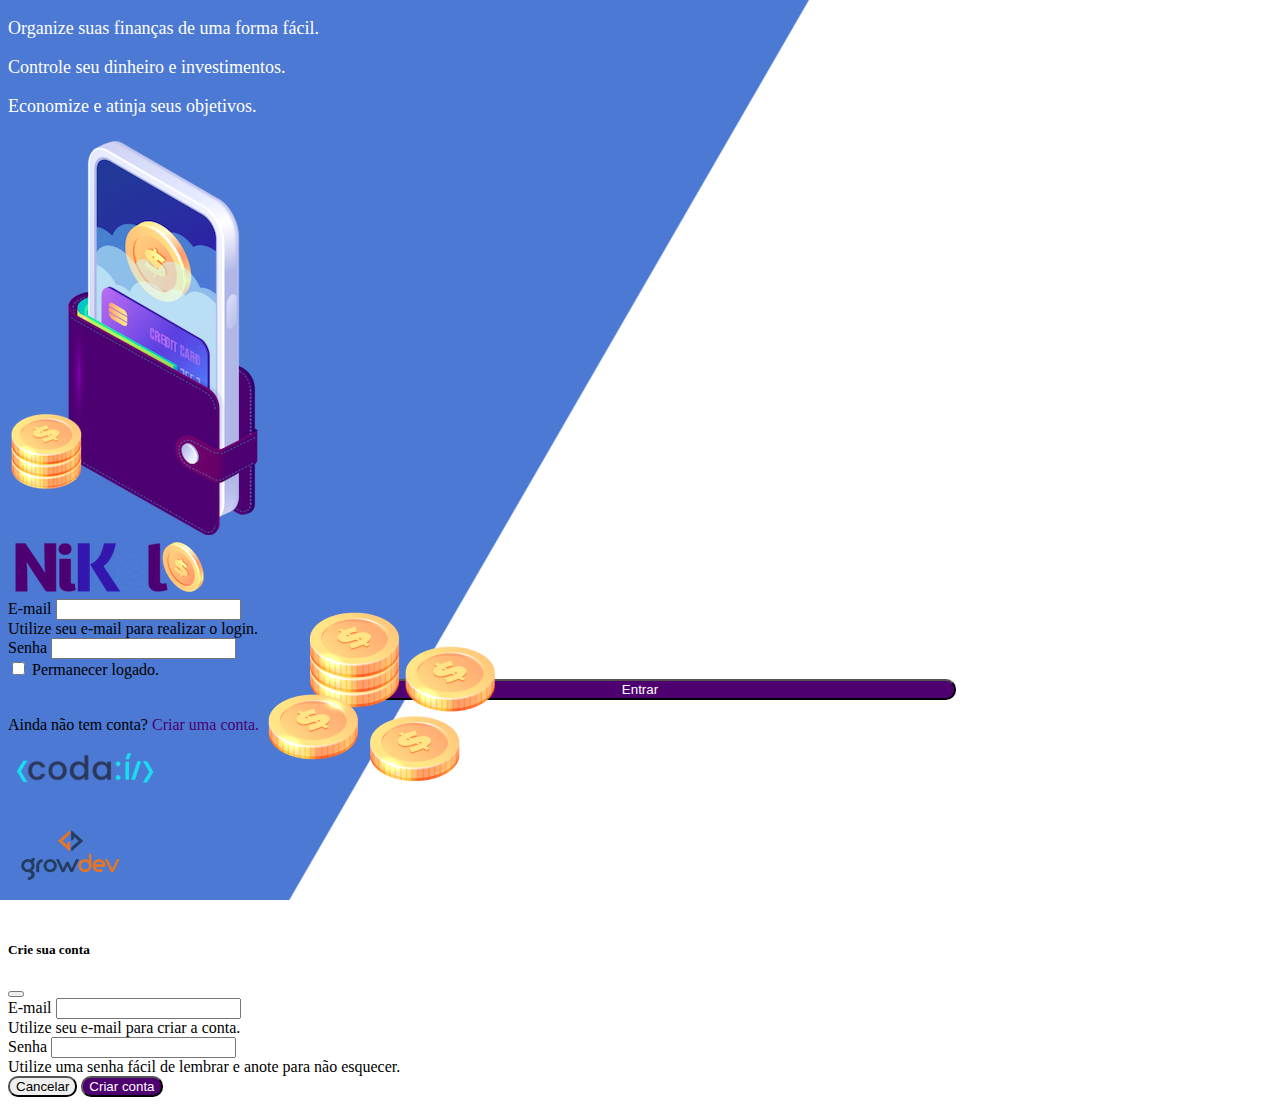
<file: index.html>
<!DOCTYPE html>
<html lang="pt">

<head>
    <meta charset="UTF-8">
    <meta http-equiv="X-UA-Compatible" content="IE=edge">
    <meta name="viewport" content="width=device-width, initial-scale=1.0">
    <title>Nikel</title>
    <link href="https://cdn.jsdelivr.net/npm/bootstrap@5.1.3/dist/css/bootstrap.min.css" rel="stylesheet"
        integrity="sha384-1BmE4kWBq78iYhFldvKuhfTAU6auU8tT94WrHftjDbrCEXSU1oBoqyl2QvZ6jIW3" crossorigin="anonymous">
    <link rel="stylesheet" href="./css/styles.css">
</head>

<body id="login">
    <main>
        <div class="container">
            <div class="row vh-100">
                <div class="col d-flex justify-content-center my-5 flex-column">
                    <div class="text-login">
                        <p>Organize suas finanças de uma forma fácil.</p>
                        <p>Controle seu dinheiro e investimentos.</p>
                        <p>Economize e atinja seus objetivos.</p>
                    </div>
                    <div class="text-center">
                        <img src="./assets/images/pocket.png" alt="image pocket" class="img-fluid" srcset="">
                        <img src="./assets/images/coins.png" alt="image coins"
                            class="img-fluid d-none d-md-inline coins" srcset="">
                    </div>
                </div>
                <div class="col d-flex justify-content-center my-5 flex-column">
                    <div class="container">
                        <div class="row">
                            <div class="col">
                                <div class="text-center mb-3">
                                    <img src="./assets/images/nikel-logo.png" alt="logo nikel" class="img-fluid"
                                        srcset="">
                                </div>
                            </div>
                        </div>
                        <div class="row">
                            <div class="col">
                                <form id="login-form">
                                    <div class="mb-3">
                                        <label for="email-input" class="form-label">E-mail</label>
                                        <input type="email" class="form-control" id="email-input"
                                            aria-describedby="emailHelp">
                                        <div id="emailHelp" class="form-text">Utilize seu e-mail para realizar o login.
                                        </div>
                                    </div>
                                    <div class="mb-3">
                                        <label for="password-input" class="form-label">Senha</label>
                                        <input type="password" class="form-control" id="password-input">
                                    </div>
                                    <div class="mb-3 form-check">
                                        <input type="checkbox" class="form-check-input" id="session-check">
                                        <label class="form-check-label" for="session-check">Permanecer logado.</label>
                                    </div>
                                    <button type="submit" class="btn button-login">Entrar</button>
                                </form>
                            </div>
                        </div>
                        <div class="row">
                            <div class="col">
                                <p class="text-center mt-2 form-text" data-bs-toggle="modal"
                                    data-bs-target="#register-modal">Ainda não tem conta? <span
                                        class="link-default">Criar
                                        uma conta.</span></p>
                            </div>
                        </div>
                        <div class="row">
                            <div class="col">
                                <div class="text-center mt-5">
                                    <img src="./assets/images/codai-logo.png" alt="" srcset="">
                                </div>
                            </div>
                        </div>
                        <div class="row">
                            <div class="col">
                                <div class="text-center">
                                    <img src="./assets/images/growdev-logo.png" alt="" srcset="">
                                </div>
                            </div>
                        </div>
                    </div>
                </div>
            </div>
        </div>
        <!-- Modal -->
        <div class="modal fade" id="register-modal" tabindex="-1" aria-labelledby="exampleModalLabel"
            aria-hidden="true">
            <div class="modal-dialog">
                <div class="modal-content">
                    <div class="modal-header">
                        <h5 class="modal-title" id="exampleModalLabel">Crie sua conta</h5>
                        <button type="button" class="btn-close" data-bs-dismiss="modal" aria-label="Close"></button>
                    </div>
                    <form id="create-form">
                        <div class="modal-body">
                            <div class="mb-3">
                                <label for="email-create-input" class="form-label">E-mail</label>
                                <input type="email" class="form-control" id="email-create-input"
                                    aria-describedby="emailHelp" required>
                                <div id="emailHelp" class="form-text">Utilize seu e-mail para criar a conta.
                                </div>
                            </div>
                            <div class="mb-3">
                                <label for="password-create-input" class="form-label">Senha</label>
                                <input type="password" class="form-control" id="password-create-input" required>
                                <div id="emailHelp" class="form-text">Utilize uma senha fácil de lembrar e anote para
                                    não esquecer.
                                </div>
                            </div>
                        </div>
                        <div class="modal-footer">
                            <button type="button" class="btn btn-secondary button-cancel"
                                data-bs-dismiss="modal">Cancelar</button>
                            <button type="submit" class="btn button-default">Criar conta</button>
                        </div>
                    </form>
                </div>
            </div>
        </div>
    </main>
    <script src="https://cdn.jsdelivr.net/npm/bootstrap@5.1.3/dist/js/bootstrap.bundle.min.js"
        integrity="sha384-ka7Sk0Gln4gmtz2MlQnikT1wXgYsOg+OMhuP+IlRH9sENBO0LRn5q+8nbTov4+1p"
        crossorigin="anonymous"></script>
        <script src="./js/index.js"></script>
</body>

</html>
</file>
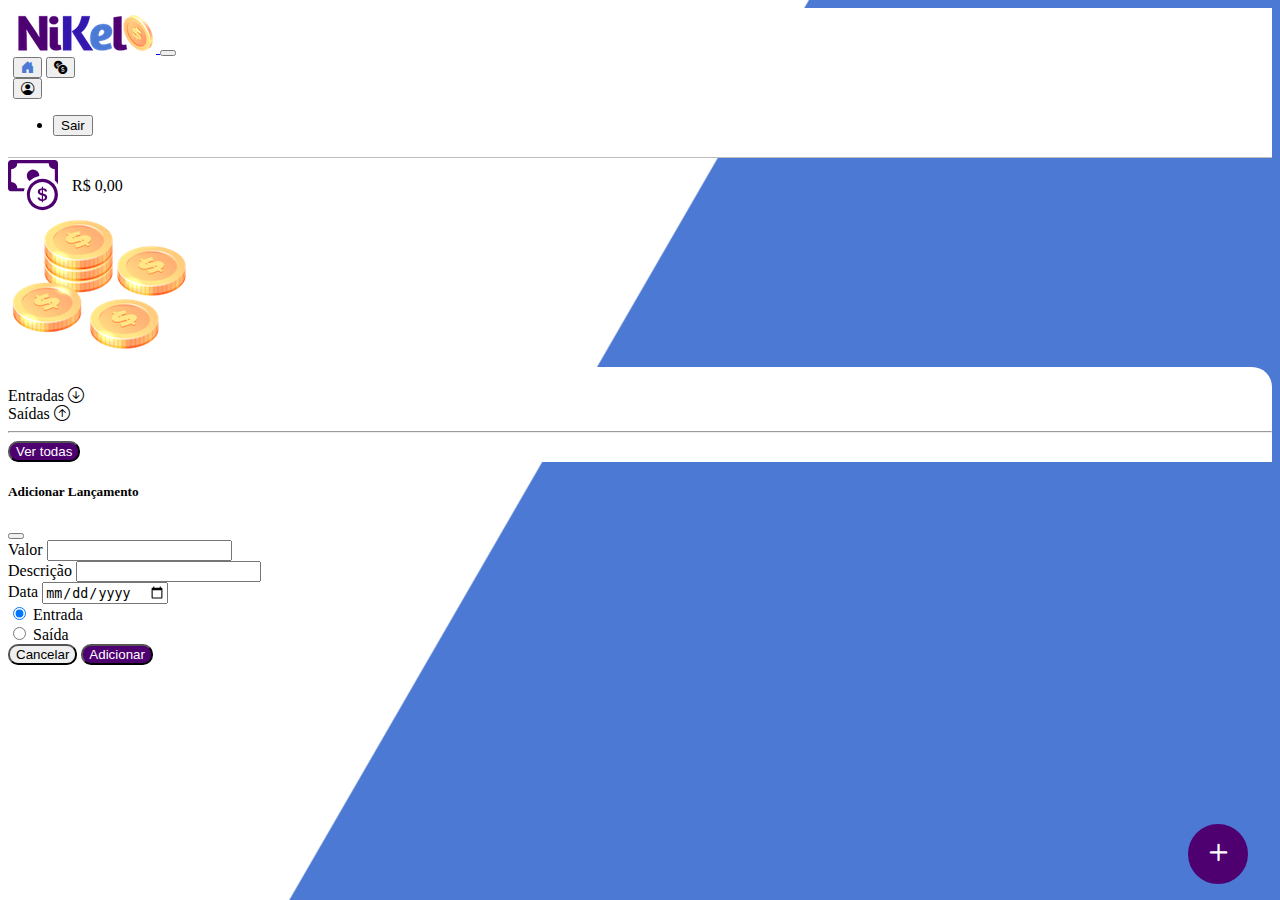
<file: home.html>
<!DOCTYPE html>
<html lang="pt">

<head>
    <meta charset="UTF-8">
    <meta http-equiv="X-UA-Compatible" content="IE=edge">
    <meta name="viewport" content="width=device-width, initial-scale=1.0">
    <title>Nikel - Home</title>
    <link href="https://cdn.jsdelivr.net/npm/bootstrap@5.1.3/dist/css/bootstrap.min.css" rel="stylesheet"
        integrity="sha384-1BmE4kWBq78iYhFldvKuhfTAU6auU8tT94WrHftjDbrCEXSU1oBoqyl2QvZ6jIW3" crossorigin="anonymous">
    <link rel="stylesheet" href="https://cdn.jsdelivr.net/npm/bootstrap-icons@1.7.2/font/bootstrap-icons.css">
    <link rel="stylesheet" href="./css/styles.css">
</head>

<body id="app">
    <header>
        <nav class="navbar navbar-expand navbar-light bg-white">
            <div class="container-fluid">
                <a class="navbar-brand" href="#">
                    <img src="./assets/images/nikel-small-logo.png" alt="logo nikel" class="img-fluid" srcset="">
                </a>
                <button class="navbar-toggler" type="button" data-bs-toggle="collapse"
                    data-bs-target="#navbarSupportedContent" aria-controls="navbarSupportedContent"
                    aria-expanded="false" aria-label="Toggle navigation">
                    <span class="navbar-toggler-icon"></span>
                </button>
                <div class="collapse navbar-collapse justify-content-end" id="navbarSupportedContent">
                    <div class="d-flex menu">
                        <a href="home.html"><button class="btn" type="button"><i
                                    class="bi bi-house-door-fill fs-4 color-secondary"></i></button></a>
                        <a href="transactions.html"><button class="btn" type="button"><i
                                    class="bi bi-currency-exchange fs-4"></i></button></a>

                        <div class="dropdown">
                            <button class="btn" type="button" id="dropdownMenuButton1" data-bs-toggle="dropdown"
                                aria-expanded="false">
                                <i class="bi bi-person-circle fs-4"></i>
                            </button>
                            <ul class="dropdown-menu logout" aria-labelledby="dropdownMenuButton1">
                                <li><button class="dropdown-item" id="button-logout">Sair</button></li>
                            </ul>
                        </div>
                    </div>

                </div>
            </div>
        </nav>
    </header>
    <main>
        <div class="container-lg">
            <div class="row">
                <div class="col d-flex mt-4 justify-content-start align-items-center">
                    <i class="bi bi-cash-coin color-primary icon-detail"></i>
                    <span class="fs-2" id="total"> R$ 0,00</span>
                </div>
                <div class="col d-flex mt-4 justify-content-end">
                    <div class="text-center">
                        <img src="./assets/images/coins-small.png" alt="image coins" srcset="">
                    </div>
                </div>
            </div>
            <div class="row">
                <div class="col-12 info shadow-lg">
                    <div class="container">
                        <div class="row">
                            <div class="col-6">
                                <span class="fs-4">Entradas <i
                                        class="bi bi-arrow-down-circle fs-2 align-middle"></i></span>
                            </div>
                            <div class="col-6">
                                <span class="fs-4">Saídas <i class="bi bi-arrow-up-circle fs-2 align-middle"></i></span>
                            </div>
                            <div class="col-12 my-2">
                                <hr>
                            </div>
                        </div>
                        <div class="row">
                            <div class="col-6">
                                <div class="container p-0" id="cash-in-list">

                            </div>
                        </div>
                            <div class="col-6">
                                <div class="container p-0" id="cash-out-list">
                                    
                                </div>
                            </div>
                            <div class="col-12 mb-4">
                                <button type="button" class="btn button-default" id="transactions-button">Ver todas</button>
                            </div>
                        </div>
                    </div>
                </div>
            </div>
            <button class="btn button-float" data-bs-toggle="modal" data-bs-target="#transaction-modal"><i
                    class="bi bi-plus"></i></button>
        </div>

        <!-- Modal -->
        <div class="modal fade" id="transaction-modal" tabindex="-1" aria-labelledby="exampleModalLabel"
            aria-hidden="true">
            <div class="modal-dialog">
                <div class="modal-content">
                    <div class="modal-header">
                        <h5 class="modal-title" id="exampleModalLabel">Adicionar Lançamento</h5>
                        <button type="button" class="btn-close" data-bs-dismiss="modal" aria-label="Close"></button>
                    </div>
                    <form id="transaction-form">
                        <div class="modal-body">
                            <div class="mb-3">
                                <label for="value-input" class="form-label">Valor</label>
                                <input type="number" step="any" class="form-control" id="value-input" aria-describedby="emailHelp" required>
                            </div>
                            <div class="mb-3">
                                <label for="description-input" class="form-label">Descrição</label>
                                <input type="text" class="form-control" id="description-input" required>
                            </div>
                            <div class="mb-3">
                                <label for="date-input" class="form-label">Data</label>
                                <input type="date" class="form-control" id="date-input" required>
                            </div>
                            <div class="mb-3">
                                <div class="form-check form-check-inline">
                                    <input class="form-check-input" type="radio" name="type-input" id="inlineRadio1"
                                        value="1" checked>
                                    <label class="form-check-label" for="inlineRadio1">Entrada</label>
                                </div>
                                <div class="form-check form-check-inline">
                                    <input class="form-check-input" type="radio" name="type-input" id="inlineRadio2"
                                        value="2">
                                    <label class="form-check-label" for="inlineRadio2">Saída</label>
                                </div>
                            </div>
                        </div>
                        <div class="modal-footer">
                            <button type="button" class="btn btn-secondary button-cancel"
                                data-bs-dismiss="modal">Cancelar</button>
                            <button type="submit" class="btn button-default">Adicionar</button>
                        </div>
                    </form>
                </div>
            </div>
        </div>
    </main>
    <script src="https://cdn.jsdelivr.net/npm/bootstrap@5.1.3/dist/js/bootstrap.bundle.min.js"
        integrity="sha384-ka7Sk0Gln4gmtz2MlQnikT1wXgYsOg+OMhuP+IlRH9sENBO0LRn5q+8nbTov4+1p"
        crossorigin="anonymous"></script>
    <script src="./js/home.js"></script>
</body>
</html>
</file>
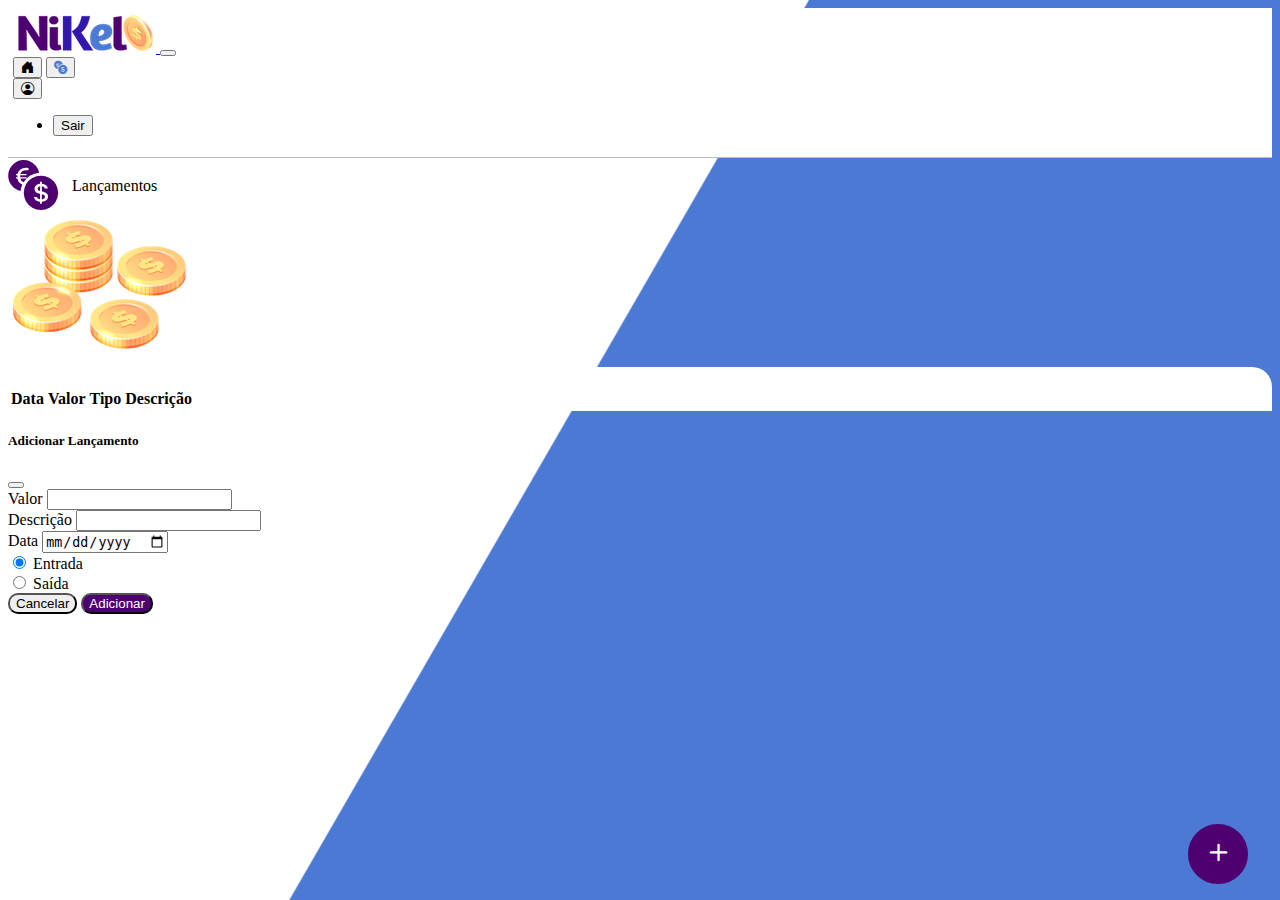
<file: transactions.html>
<!DOCTYPE html>
<html lang="pt">

<head>
    <meta charset="UTF-8">
    <meta http-equiv="X-UA-Compatible" content="IE=edge">
    <meta name="viewport" content="width=device-width, initial-scale=1.0">
    <title>Nikel - Lançamentos</title>
    <link href="https://cdn.jsdelivr.net/npm/bootstrap@5.1.3/dist/css/bootstrap.min.css" rel="stylesheet"
        integrity="sha384-1BmE4kWBq78iYhFldvKuhfTAU6auU8tT94WrHftjDbrCEXSU1oBoqyl2QvZ6jIW3" crossorigin="anonymous">
    <link rel="stylesheet" href="https://cdn.jsdelivr.net/npm/bootstrap-icons@1.7.2/font/bootstrap-icons.css">
    <link rel="stylesheet" href="./css/styles.css">
</head>

<body id="app">
    <header>
        <nav class="navbar navbar-expand navbar-light bg-white">
            <div class="container-fluid">
                <a class="navbar-brand" href="#">
                    <img src="./assets/images/nikel-small-logo.png" alt="logo nikel" class="img-fluid" srcset="">
                </a>
                <button class="navbar-toggler" type="button" data-bs-toggle="collapse"
                    data-bs-target="#navbarSupportedContent" aria-controls="navbarSupportedContent"
                    aria-expanded="false" aria-label="Toggle navigation">
                    <span class="navbar-toggler-icon"></span>
                </button>
                <div class="collapse navbar-collapse justify-content-end" id="navbarSupportedContent">
                    <div class="d-flex menu">
                        <a href="home.html"><button class="btn" type="button"><i
                                    class="bi bi-house-door-fill fs-4"></i></button></a>
                        <a href="transactions.html"><button class="btn" type="button"><i
                                    class="bi bi-currency-exchange fs-4 color-secondary"></i></button></a>

                        <div class="dropdown">
                            <button class="btn" type="button" id="dropdownMenuButton1" data-bs-toggle="dropdown"
                                aria-expanded="false">
                                <i class="bi bi-person-circle fs-4"></i>
                            </button>
                            <ul class="dropdown-menu logout" aria-labelledby="dropdownMenuButton1">
                                <li><button class="dropdown-item" id="button-logout">Sair</button></li>
                            </ul>
                        </div>
                    </div>

                </div>
            </div>
        </nav>
    </header>
    <main>
        <div class="container-lg">
            <div class="row">
                <div class="col d-flex mt-4 justify-content-start align-items-center">
                    <i class="bi bi-currency-exchange color-primary icon-detail"></i>
                    <span class="fs-2"> Lançamentos</span>
                </div>
                <div class="col d-flex mt-4 justify-content-end">
                    <div class="text-center">
                        <img src="./assets/images/coins-small.png" alt="image coins" srcset="">
                    </div>
                </div>
            </div>
            <div class="row">
                <div class="col-12 info shadow-lg">
                    <div class="container">
                        <div class="row">
                            <div class="col">
                                <table class="table">
                                    <thead>
                                        <tr>
                                            <th scope="col">Data</th>
                                            <th scope="col">Valor</th>
                                            <th scope="col">Tipo</th>
                                            <th scope="col">Descrição</th>
                                        </tr>
                                    </thead>
                                    <tbody id="transactions-list">
                                        
                                    </tbody>
                                </table>
                            </div>
                        </div>
                    </div>
                </div>
            </div>
            <button class="btn button-float" data-bs-toggle="modal" data-bs-target="#transaction-modal"><i
                    class="bi bi-plus"></i></button>
        </div>
        <!-- Modal -->
        <div class="modal fade" id="transaction-modal" tabindex="-1" aria-labelledby="exampleModalLabel"
            aria-hidden="true">
            <div class="modal-dialog">
                <div class="modal-content">
                    <div class="modal-header">
                        <h5 class="modal-title" id="exampleModalLabel">Adicionar Lançamento</h5>
                        <button type="button" class="btn-close" data-bs-dismiss="modal" aria-label="Close"></button>
                    </div>
                    <form id="transaction-form">
                        <div class="modal-body">
                            <div class="mb-3">
                                <label for="value-input" class="form-label">Valor</label>
                                <input type="number" step="any" class="form-control" id="value-input" aria-describedby="emailHelp">
                            </div>
                            <div class="mb-3">
                                <label for="description-input" class="form-label">Descrição</label>
                                <input type="text" class="form-control" id="description-input">
                            </div>
                            <div class="mb-3">
                                <label for="date-input" class="form-label">Data</label>
                                <input type="date" class="form-control" id="date-input">
                            </div>
                            <div class="mb-3">
                                <div class="form-check form-check-inline">
                                    <input class="form-check-input" type="radio" name="type-input" id="inlineRadio1"
                                        value="1" checked>
                                    <label class="form-check-label" for="inlineRadio1">Entrada</label>
                                </div>
                                <div class="form-check form-check-inline">
                                    <input class="form-check-input" type="radio" name="type-input" id="inlineRadio2"
                                        value="2">
                                    <label class="form-check-label" for="inlineRadio2">Saída</label>
                                </div>
                            </div>
                        </div>
                        <div class="modal-footer">
                            <button type="button" class="btn btn-secondary button-cancel"
                                data-bs-dismiss="modal">Cancelar</button>
                            <button type="submit" class="btn button-default">Adicionar</button>
                        </div>
                    </form>
                </div>
            </div>
        </div>
    </main>
    <script src="https://cdn.jsdelivr.net/npm/bootstrap@5.1.3/dist/js/bootstrap.bundle.min.js"
        integrity="sha384-ka7Sk0Gln4gmtz2MlQnikT1wXgYsOg+OMhuP+IlRH9sENBO0LRn5q+8nbTov4+1p"
        crossorigin="anonymous"></script>
    <script src="./js/transactions.js"></script>
</body>

</html>
</file>
<file: css/styles.css>
#login {
    background: linear-gradient(120deg, #4c79d3 44.9%, #ffffff 45%) no-repeat fixed;
}

#app {
    background: linear-gradient(120deg, #ffffff 44.9%, #4c79d3 45%) no-repeat fixed;
}

header {
    border-bottom: 1px solid #bebcbc;
    padding: 5px;
    background-color: #ffffff;
}

.color-primary {
    color: #4e0070;
}

.color-secondary {
    color: #4c79d3;
}

.icon-detail {
    font-size: 50px;
    margin-right: 10px;
    vertical-align: middle;
}

.text-login {
    color: #ffffff;
    font-size: 18px;
    font-weight: 500;
}

.coins {
    position: absolute;
    bottom: 100px;
}

.button-login {
    border-radius: 10px;
    background-color: #4e0070;
    color: #ffffff;
    width: 50%;
    margin: 0 25%;
}

.button-default {
    border-radius: 10px;
    background-color: #4e0070;
    color: #ffffff;
}

.button-cancel {
    border-radius: 10px;
}

.button-float {
    border-radius: 100%;
    height: 60px;
    width: 60px;
    position: fixed;
    padding: 0 !important;
    bottom: 1rem;
    right: 2rem;
    font-size: 35px;
    border: 2px solid #4e0070;
    background-color: #4e0070;
    color: #ffffff;
}

.button-float:hover {
    border: 2px solid #4c79d3;
    background-color: #ffffff;
    color: #4c79d3;
}

.button-login:hover, .button-default:hover {
    background: #4c79d3;
    color: #ffffff;
}

.link-default {
    color: #4e0070;
    cursor: pointer;
}

.link-default:hover {
    color: #4c79d3;
}

.info {
    background-color: #ffffff;
    border-radius: 20px 20px 0px 0px;
    padding: 20px 0px 0px 0px;
}

.logout {
    min-width: 5rem !important;
}

.menu {
    margin-right: 20px;
}
</file>
